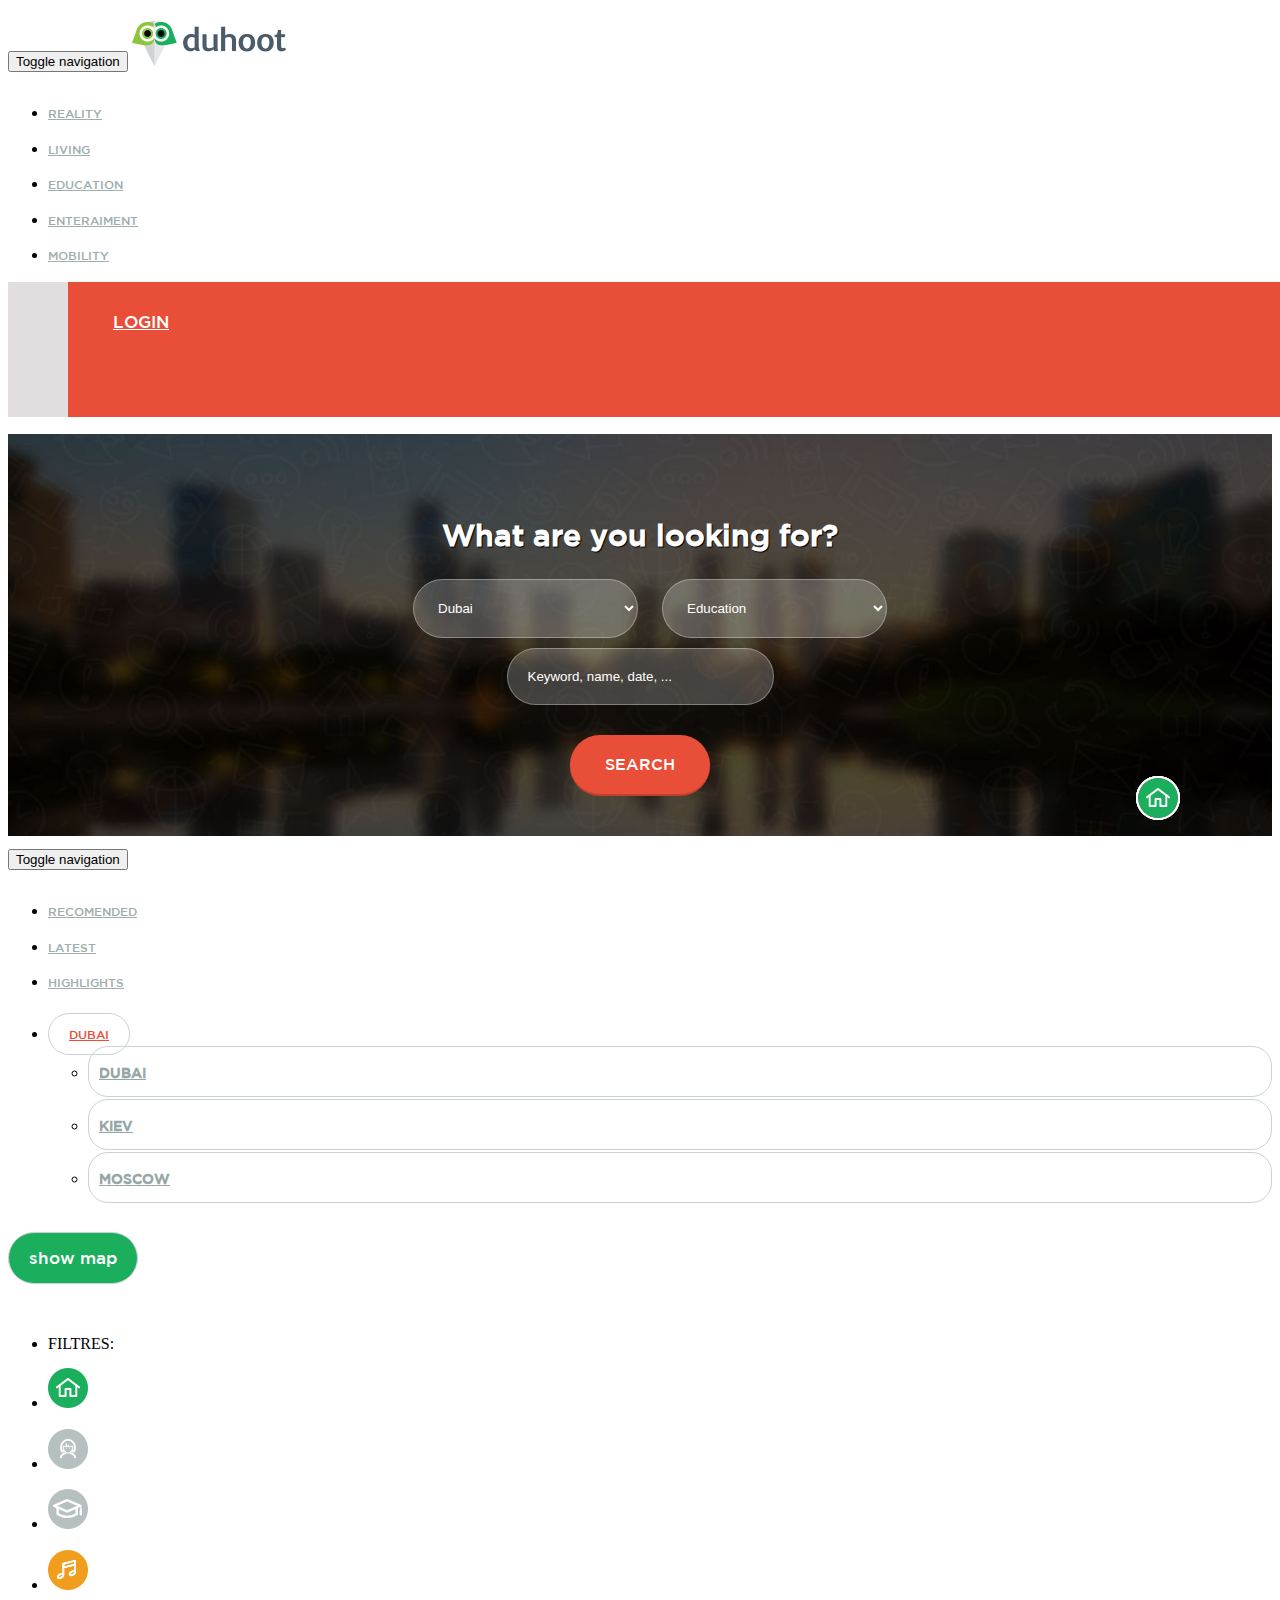
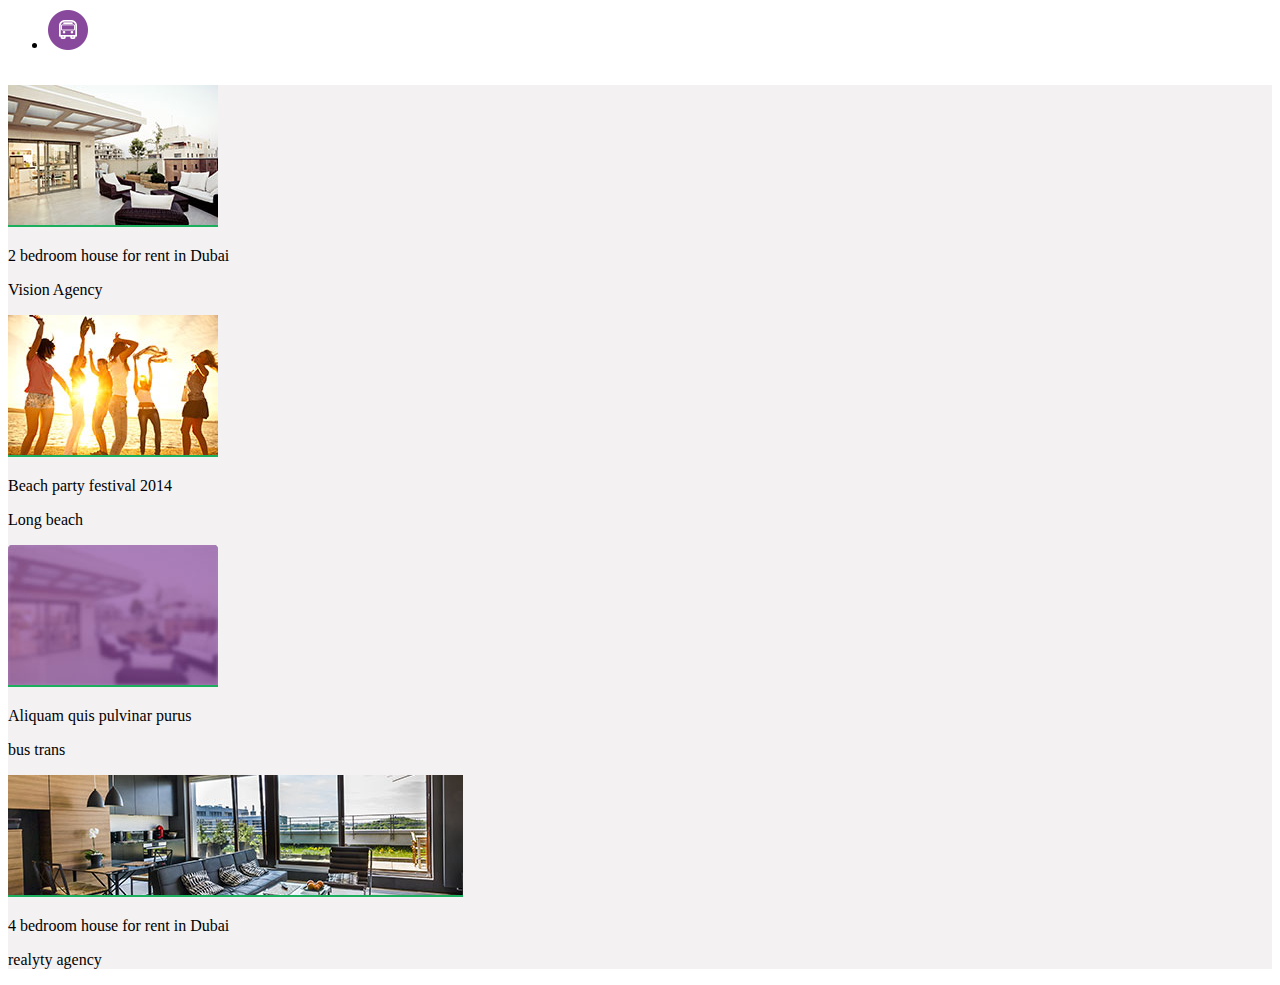
<file: index.html>
<!DOCTYPE html>
<html lang="en">
  <head>
    <meta charset="utf-8">
    <meta http-equiv="X-UA-Compatible" content="IE=edge">
    <meta name="viewport" content="width=device-width, initial-scale=1">
    <!-- The above 3 meta tags *must* come first in the head; any other head content must come *after* these tags -->
    <title>Bootstrap 101 Template</title>

    <!-- Bootstrap -->
     <link rel="stylesheet" href="https://maxcdn.bootstrapcdn.com/bootstrap/3.3.6/css/bootstrap.min.css" integrity="sha384-1q8mTJOASx8j1Au+a5WDVnPi2lkFfwwEAa8hDDdjZlpLegxhjVME1fgjWPGmkzs7" crossorigin="anonymous">
    <link rel="stylesheet" href="style.css">

    <!-- HTML5 shim and Respond.js for IE8 support of HTML5 elements and media queries -->
    <!-- WARNING: Respond.js doesn't work if you view the page via file:// -->
    <!--[if lt IE 9]>
      <script src="https://oss.maxcdn.com/html5shiv/3.7.3/html5shiv.min.js"></script>
      <script src="https://oss.maxcdn.com/respond/1.4.2/respond.min.js"></script>
    <![endif]-->
  </head>
  <body>
   <header>
    
      <nav class="navbar navbar-default" role="navigation">
    <div class="container">
      <!-- Brand and toggle get grouped for better mobile display -->
      <div class="navbar-header">
        <button type="button" class="navbar-toggle" data-toggle="collapse" data-target=".navbar-ex1-collapse">
          <span class="sr-only">Toggle navigation</span>
          <span class="icon-bar"></span>
          <span class="icon-bar"></span>
          <span class="icon-bar"></span>
        </button>
        <a class="navbar-brand" href="#"><img src="img/logo.png" alt=""></a>
      </div>
  
      <!-- Collect the nav links, forms, and other content for toggling -->
      
        
        <ul class="nav navbar-nav navbar-left">
          <li><a href="#">reality</a></li>
          <li><a href="#">living</a></li>
          <li><a href="#">education</a></li>
          <li><a href="#">enteraiment</a></li>
          <li><a href="#">mobility</a></li>
        </ul>
        <div class="ico-wrap">
          <div class="search"><a href="#">
            <div class="glyphicon glyphicon-search"></div>
          </a></div>
          <div class="login">
            <a href="#">
              <div class="glyphicon glyphicon-user"><span class="text">login</span></div>
            </a>
          </div>
        </div>
      </div><!-- /.navbar-collapse -->
    </div>
  </nav>
      

         <div class="row search-block">
          <div class="container">
             <h1>What are you looking for?</h1>
            <form action="">
              <select name="city">
                <option value="">Dubai</option>
                <option value="">Kiev</option>
                <option value="">Moscow</option>
              </select>
              <select name="job">
                <option value="">Education</option>
                <option value="">job</option>
                <option value="">Portfolio</option>
              </select>
              <br>
              <input type="text" placeholder="Keyword, name, date, ..." class="col-sm-6">
              <br>
              <input type="button" value="search">
            </form>
         </div>
       </div>
         

       </div>
        
   </header>
   <div class="row content">
   <div class="container">
    <nav class="navbar navbar-default" role="navigation">
    <div class="container">
      <!-- Brand and toggle get grouped for better mobile display -->
      <div class="navbar-header">
        <button type="button" class="navbar-toggle" data-toggle="collapse" data-target=".navbar-ex2-collapse">
          <span class="sr-only">Toggle navigation</span>
          <span class="icon-bar"></span>
          <span class="icon-bar"></span>
          <span class="icon-bar"></span>
        </button>
      
      </div>
  
      <!-- Collect the nav links, forms, and other content for toggling -->
      <div class="collapse navbar-collapse navbar-ex2-collapse">
          
        <ul class="nav navbar-nav navbar-left">
          <li><a href="#">recomended</a></li>
          <li><a href="#">latest</a></li>
          <li><a href="#">highlights</a></li>
        </ul>
      
          <ul class="nav navbar-nav">
        
          <li class="dropdown">
            <a href="#" class="dropdown-toggle current-city" id="secondary-menu" data-toggle="dropdown">dubai<b class="caret"></b></a>
            <ul class="dropdown-menu">
              <li><a href="#">dubai</a></li>
              <li><a href="#">Kiev</a></li>
              <li><a href="#">Moscow</a></li>
            </ul>
          </li>
        </ul>
          <button id="btn-map" class="hide-map">show map <div class="glyphicon glyphicon-map-marker"></div></button>
        
        <ul class="nav navbar-nav navbar-right">
          <li class="filter">FILTRES:</li>
          <li><a href="#"><img src="img/home-ico.png" alt=""></a></li>
          <li><a href="#"><img src="img/human-ico.png" alt=""></a></li>
          <li><a href="#"><img src="img/study-ico.png" alt=""></a></li>
          <li><a href="#"><img src="img/note-ico.png" alt=""></a></li>
          <li><a href="#"><img src="img/car-ico.png" alt=""></a></li>
        </ul>
      </div><!-- /.navbar-collapse -->
    </div>
  </nav>


   <div class="row blocks">
    <div class="col-sm-3">
      <div class="text-wrap">
        <div class="img-wrap">
          <img src="img/white.jpg" alt="" class="block-img">
          <img src="img/home-ico.png" alt="" class="img-ico"></div>
          <p class="text-center block-head">2 bedroom house for rent in Dubai</p>
          <p class="text-center description">Vision Agency</p>
        <div class="star-wrap"><div class="glyphicon glyphicon-star"></div>
        <div class="glyphicon glyphicon-star"></div>
        <div class="glyphicon glyphicon-star"></div>
        <div class="glyphicon glyphicon-star"></div>
        <div class="glyphicon glyphicon-star-empty"></div></div>
      </div>
    </div>
    <div class="col-sm-3">
      <div class="text-wrap">
        <div class="img-wrap"><img src="img/dance.jpg" alt="" class="block-img"><img src="img/note-ico.png" alt="" class="img-ico"></div>
        <p class="text-center block-head">Beach party festival 2014</p>
        <p class="text-center description">Long beach</p>
        <div class="star-wrap"><div class="glyphicon glyphicon-star"></div>
        <div class="glyphicon glyphicon-star"></div>
        <div class="glyphicon glyphicon-star"></div>
        <div class="glyphicon glyphicon-star"></div>
        <div class="glyphicon glyphicon-star"></div></div>
      </div>
    </div>
    <div class="col-sm-3">
      <div class="text-wrap">
        <div class="img-wrap"><img src="img/more.jpg" alt="" class="block-img"><img src="img/car-ico.png" alt="" class="img-ico"></div>
        <p class="text-center block-head">Aliquam quis pulvinar purus</p>
        <p class="text-center description">bus trans</p>
        <div class="star-wrap">
          <div class="glyphicon glyphicon-star"></div>
          <div class="glyphicon glyphicon-star"></div>
          <div class="glyphicon glyphicon-star"></div>
          <div class="glyphicon glyphicon-star"></div>
          <div class="glyphicon glyphicon-star-empty"></div>
        </div>
      </div>
    </div>
    <div class="col-sm-3">
      <div class="text-wrap">
        <div class="img-wrap"><img src="img/portret.jpg" alt="" class="block-img"><img src="img/home-ico.png" alt="" class="img-ico"></div>
        <p class="text-center block-head">4 bedroom house for rent in Dubai</p>
        <p class="text-center description">realyty agency</p>
        <div class="star-wrap">
          <div class="glyphicon glyphicon-star"></div>
          <div class="glyphicon glyphicon-star"></div>
          <div class="glyphicon glyphicon-star"></div>
          <div class="glyphicon glyphicon-star"></div>
          <div class="glyphicon glyphicon-star-empty"></div>
        </div>
      </div>
    </div>
   </div>
     
     
   </div>
   
   </div>
    
       
   </div>

    <!-- jQuery (necessary for Bootstrap's JavaScript plugins) -->
 
    <!-- Include all compiled plugins (below), or include individual files as needed -->
   <!-- Latest compiled and minified CSS & JS -->
  
   <script src="https://ajax.googleapis.com/ajax/libs/jquery/1.12.4/jquery.min.js"></script>
   <script src="https://maxcdn.bootstrapcdn.com/bootstrap/3.3.6/js/bootstrap.min.js" integrity="sha384-0mSbJDEHialfmuBBQP6A4Qrprq5OVfW37PRR3j5ELqxss1yVqOtnepnHVP9aJ7xS" crossorigin="anonymous"></script>
  </body>
</html>
</file>
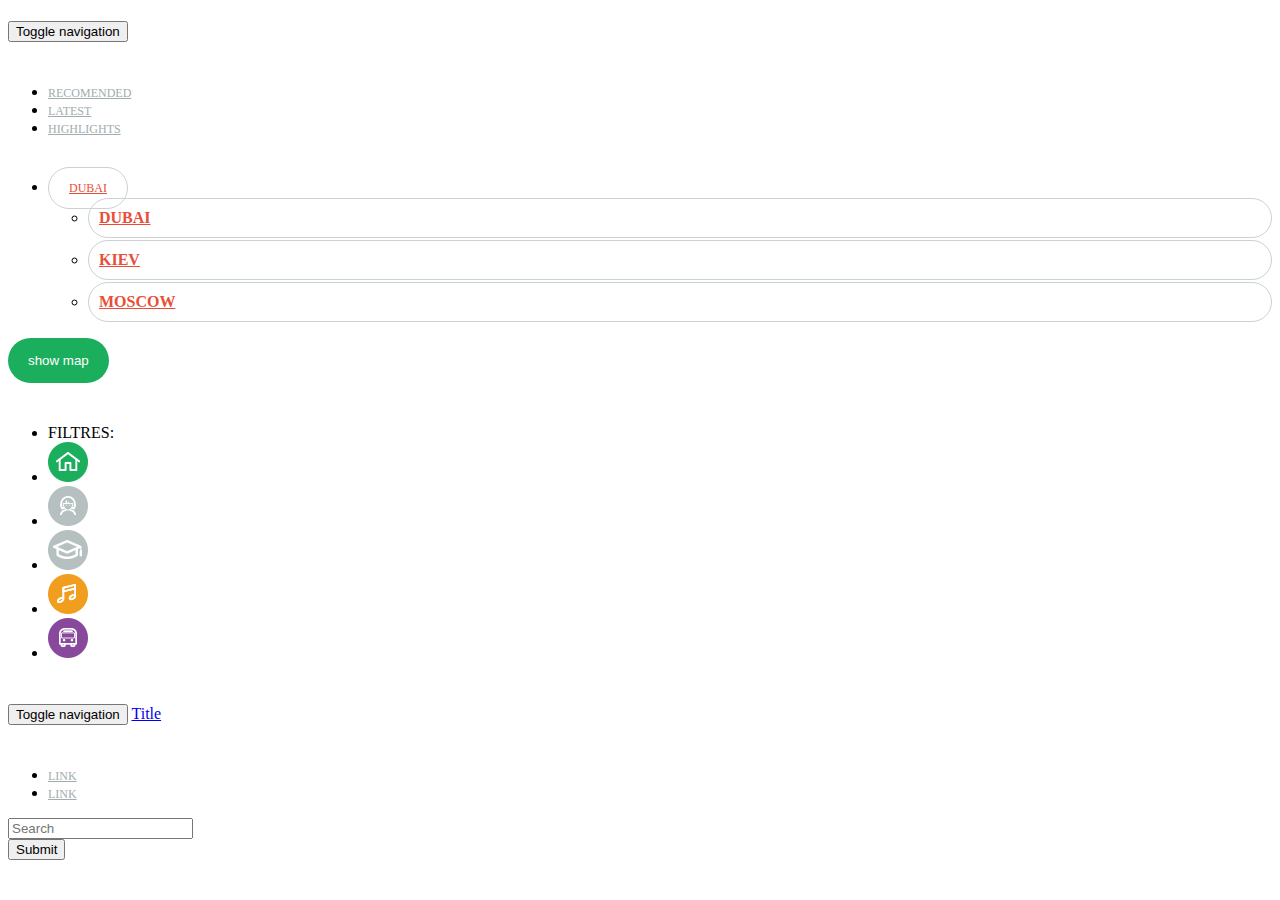
<file: menu.html>
<!DOCTYPE html>
<html lang="en">
<head>
	<meta charset="UTF-8">
	<title>menu</title>
	<!-- Latest compiled and minified CSS & JS -->
	<link rel="stylesheet" href="https://maxcdn.bootstrapcdn.com/bootstrap/3.3.6/css/bootstrap.min.css" integrity="sha384-1q8mTJOASx8j1Au+a5WDVnPi2lkFfwwEAa8hDDdjZlpLegxhjVME1fgjWPGmkzs7" crossorigin="anonymous">
	<link rel="stylesheet" href="menu.css">
</head>
<body>
	<nav class="navbar navbar-default" role="navigation">
		<div class="container">
			<!-- Brand and toggle get grouped for better mobile display -->
			<div class="navbar-header">
				<button type="button" class="navbar-toggle" data-toggle="collapse" data-target=".navbar-ex1-collapse">
					<span class="sr-only">Toggle navigation</span>
					<span class="icon-bar"></span>
					<span class="icon-bar"></span>
					<span class="icon-bar"></span>
				</button>
			
			</div>
	
			<!-- Collect the nav links, forms, and other content for toggling -->
			<div class="collapse navbar-collapse navbar-ex1-collapse">
					
				<ul class="nav navbar-nav navbar-left">
					<li><a href="#">recomended</a></li>
					<li><a href="#">latest</a></li>
					<li><a href="#">highlights</a></li>
				</ul>
				<form action="" class="nav navbar-nav">
					<ul class="nav navbar-nav">
				
					<li class="dropdown">
						<a href="#" class="dropdown-toggle current-city" id="secondary-menu" data-toggle="dropdown">dubai<b class="caret"></b></a>
						<ul class="dropdown-menu">
							<li><a href="#">dubai</a></li>
							<li><a href="#">Kiev</a></li>
							<li><a href="#">Moscow</a></li>
						</ul>
					</li>
				</ul>
					<button id="btn-map" class="hide-map">show map <div class="glyphicon glyphicon-map-marker"></div></button>
				</form>
				<ul class="nav navbar-nav navbar-right">
					<li>FILTRES:</li>
					<li><a href="#"><img src="img/home-ico.png" alt=""></a></li>
					<li><a href="#"><img src="img/human-ico.png" alt=""></a></li>
					<li><a href="#"><img src="img/study-ico.png" alt=""></a></li>
					<li><a href="#"><img src="img/note-ico.png" alt=""></a></li>
					<li><a href="#"><img src="img/car-ico.png" alt=""></a></li>
				</ul>
			</div><!-- /.navbar-collapse -->
		</div>
	</nav>
	<nav class="navbar navbar-default" role="navigation">
		<div class="container-fluid">
			<!-- Brand and toggle get grouped for better mobile display -->
			<div class="navbar-header">
				<button type="button" class="navbar-toggle" data-toggle="collapse" data-target=".navbar-ex1-collapse">
					<span class="sr-only">Toggle navigation</span>
					<span class="icon-bar"></span>
					<span class="icon-bar"></span>
					<span class="icon-bar"></span>
				</button>
				<a class="navbar-brand" href="#">Title</a>
			</div>
	
			<!-- Collect the nav links, forms, and other content for toggling -->
			<div class="collapse navbar-collapse navbar-ex1-collapse">
				<ul class="nav navbar-nav">
					<li class="active"><a href="#">Link</a></li>
					<li><a href="#">Link</a></li>
				</ul>
				<form class="navbar-form navbar-left" role="search">
					<div class="form-group">
						<input type="text" class="form-control" placeholder="Search">
					</div>
					<button type="submit" class="btn btn-default">Submit</button>
				</form>
			
			</div><!-- /.navbar-collapse -->
		</div>
	</nav>

	<!--scripts-->
	<script src="https://ajax.googleapis.com/ajax/libs/jquery/1.12.4/jquery.min.js"></script>
	<script src="https://maxcdn.bootstrapcdn.com/bootstrap/3.3.6/js/bootstrap.min.js" integrity="sha384-0mSbJDEHialfmuBBQP6A4Qrprq5OVfW37PRR3j5ELqxss1yVqOtnepnHVP9aJ7xS" crossorigin="anonymous"></script>
</body>
</html>
</file>
<file: style.css>
@font-face {
    font-family: Gotham; /* Имя шрифта */
    src: url(fonts/Gotham.ttf); /* Путь к файлу со шрифтом */
   }
.navbar-brand{
	margin-top: 5px;
}
 nav .navbar-nav li{
	padding-top: 15px;
}
nav .navbar-nav li a{
	font-size: 14px;
  font-family: "Gotham";
  color: rgb( 150, 166, 167 );
  text-transform: uppercase;
  line-height: 1.714
}

.ico-wrap a{
	color: #fff;
}
.search{
	font-size: 17px;
	padding: 30px 30px;
	display: inline-block;
	height: 75px;
	background-color: #e2dee0;
	
}
.text{
	font-family: Gotham;
	padding-left: 15px;
	text-transform: uppercase; 
}
.login{
	font-size: 17px;
	padding: 30px 30px;
	background:  #e94e38;
	height: 75px;
	display: inline-block;
	position: absolute;
	width: 100%;
}
/*search*/
.search-block{
	padding: 57px 0 40px 0;
	background-image: url(img/search-bg.jpg);
	-webkit-background-size: cover;
	background-size: cover;
}

h1{
  font-size: 30px;
  font-family: "Gotham";
  color: rgb( 255, 255, 255 );
  line-height: 1.6;
  text-shadow: 0.5px 0.866px 1px rgb( 0, 0, 1 );
  text-align: center;
}
header form{
	text-align: center;
}
header input{
	margin: 0 auto;
	padding: 20px 20px;
	border-radius: 30px;
	color: #fff;
	border: 1px solid rgba(255,255,255,0.32); 
	background-color: rgba(255,255,255,0.22);
}
header form .col-sm-6{
	float: none;
}
header option{
	color: #000;
}
header select,input{
	width: 225px;
	margin-bottom: 10px;
	margin-left: 20px;
	padding: 20px 20px;
	border-radius: 30px;
	color: #fff;
	border: 1px solid rgba(255,255,255,0.32); 
	background-color: rgba(255,255,255,0.22);
}
header input[type="button"]{
	font-family: Gotham;
	font-size: 16px;
	text-transform: uppercase;
	margin-top: 30px;
	width: 140px;
	color: #fff;
	border: 2px;
	background-color: #e94e38;
	border-bottom: 2px solid #c1412e;
	transition: 0.1s;
}
::-webkit-input-placeholder {color:#fff;}
::-moz-placeholder          {color:#fff;}/* Firefox 19+ */
:-moz-placeholder           {color:#fff;}/* Firefox 18- */
:-ms-input-placeholder      {color:#fff;}
header input[type="button"]:active{
	background-color: #c1412e;
}
/*content*/
.navbar-default{
	padding: 13px 0;
} 
.navbar-default .navbar-nav>li>a{
	font-family: Gotham;
	font-size: 12px;
	color: #9eadae;
	text-transform: uppercase;
}
.navbar-default .navbar-nav>.filter{
	padding-top: 35px;
}
.navbar-default .navbar-nav>li>a:hover{
	color: #e94e38;
}
#secondary-menu{
	padding: 13px 20px;
	color: #e94e38;
	border: 1px solid #cad2d3;
	border-radius: 30px;
}
.dropdown-menu{
	background: transparent;
    margin-top: 0;
    border: none;
	background-color: transparent;
	box-shadow: none;
}
.dropdown-menu li{
	margin-top: 2px;
	padding: 10px 10px;
	font-weight: bold;
	background: #fff;
	border: 1px solid #cad2d3;
	border-radius: 20px;
}
.dropdown-menu li a{
	text-transform: uppercase;
	color:#e94e38 }
.show{
	background-color: #fff;
	border: 1px solid #cad2d3;
}
.hide-map{
	color: #fff;
	border: none;
	background-color: #1baf5d;
}
.recomend li a:hover{
	text-decoration: none;
	color: #e94e38;
}
.content select{
	margin-top: 30px;
	font-family: Gotham;
	font-size: 14px;
	color: #e94e38;
	padding: 15px 20px;
	border-radius: 30px;
	border: 1px solid #cad2d3;
}
#btn-map{
	margin-top: 13px;
	font-family: Gotham;
	font-size: 17px;
	text-align: center;
	padding: 15px 20px;
	border-radius: 30px;
	border: 1px solid #cad2d3;
}
.img-wrap img{

}
.blocks{
	background-color: #f3f1f2;
}
.block-img{
	
	border-bottom: 2px solid #1baf5d;
	position: relative;
}
.img-ico{
	border-radius: 50%;
	border: 2px solid #fff;
	position: absolute;
	right: 100px;
	bottom:80px;
}
</file>
<file: menu.css>
.navbar-default{
	padding: 13px 0;
} 
.navbar-default .navbar-nav>li>a{
	font-family: Gotham;
	font-size: 12px;
	color: #9eadae;
	text-transform: uppercase;
}
.navbar-default .navbar-nav>li:first-child{
	padding-top: 25px;
}
.navbar-default .navbar-nav>li>a:hover{
	color: #e94e38;
}
#secondary-menu{
	padding: 13px 20px;
	color: #e94e38;
	border: 1px solid #cad2d3;
	border-radius: 30px;
}
.dropdown-menu{
	background: transparent;
    margin-top: 0;
    border: none;
	background-color: transparent;
	box-shadow: none;
}
.dropdown-menu li{
	margin-top: 2px;
	padding: 10px 10px;
	font-weight: bold;
	background: #fff;
	border: 1px solid #cad2d3;
	border-radius: 20px;
}
.dropdown-menu li a{
	text-transform: uppercase;
	color:#e94e38 }
#btn-map{
	padding: 15px 20px;
	border-radius: 30px;
}
.show{
	background-color: #fff;
	border: 1px solid #cad2d3;
}
.hide-map{
	color: #fff;
	border: none;
	background-color: #1baf5d;
}
</file>
